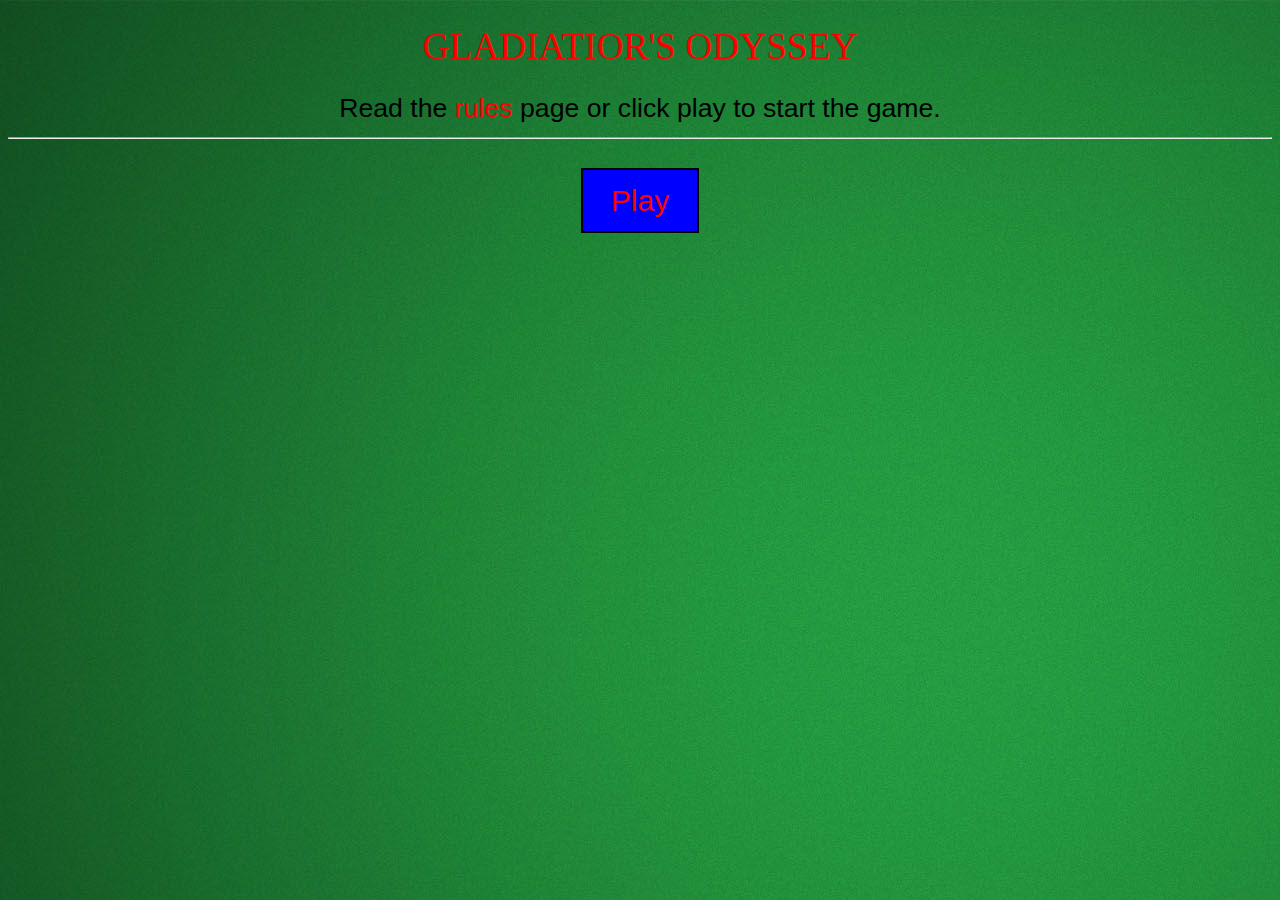
<file: UB-Hacking-Project/index.html>
<!DOCTYPE html>
<html>

<head>
  <meta charset="utf-8">
  <meta name="viewport" content="width=device-width">
  <title>menu</title>
  <h1>
    GLADIATIOR'S ODYSSEY
  </h1>
  <link href="style.css" rel="stylesheet" type="text/css" />
</head>
<body onload = "initialize();">
  Read the 
  <a href = "rules.html">rules</a>
  page or click play to start the game.
  <hr />
  <br />
  <a href="select.html" class = "button">Play</a>
</body>
  <script src="script.js"></script>
  <script src="classes.js"></script>
</html>
</file>
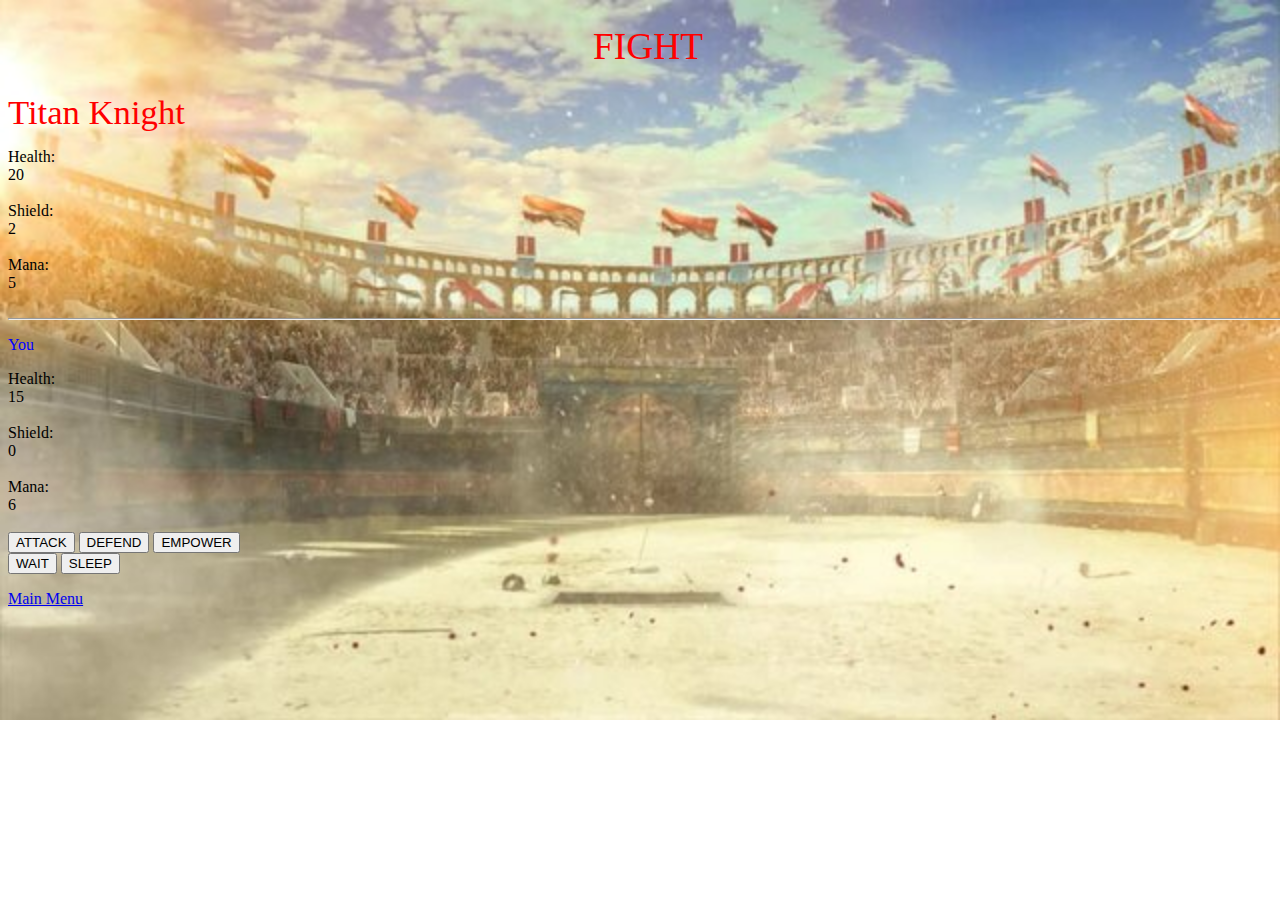
<file: UB-Hacking-Project/game.html>
<!DOCTYPE html>
<html>
  <head>
    <meta charset="utf-8">
    <meta name="viewport" content="width=device-width">
    <title>ACTION</title>
    <h1>
      FIGHT
    </h1>
    <link href="game.css" rel="stylesheet" type="text/css" />
  <body>
    <p><span class="titan">Titan Knight</span></p>
    Health: <div id = "healthOutput">20</div> <br />
    Shield: <div id = "shieldOutput">2</div> <br />
    Mana: <div id = "manaOutput">5</div> <br />
    <hr />
    <p><span class="you">You</span></p>
    Health: <div id = "healthOutput2">15</div> <br />
    Shield: <div id = "shieldOutput2">0</div><br />
    Mana: <div id = "manaOutput2">6</div> <br />
    <button onclick="attack();" id="attack">ATTACK</button>
    <button onclick="shield();" id="defend">DEFEND</button>
    <button onclick="empower();" id="empower">EMPOWER</button>
    <br />
    <button onclick="wait();" id="wait">WAIT</button>
    <button onclick="sleep();" id="sleep">SLEEP</button>
    <br />
    <p id = "condition"></p>
    <a href = "index.html">Main Menu</a>
  </body>
  <script src="classes.js"></script>
</html>
</file>
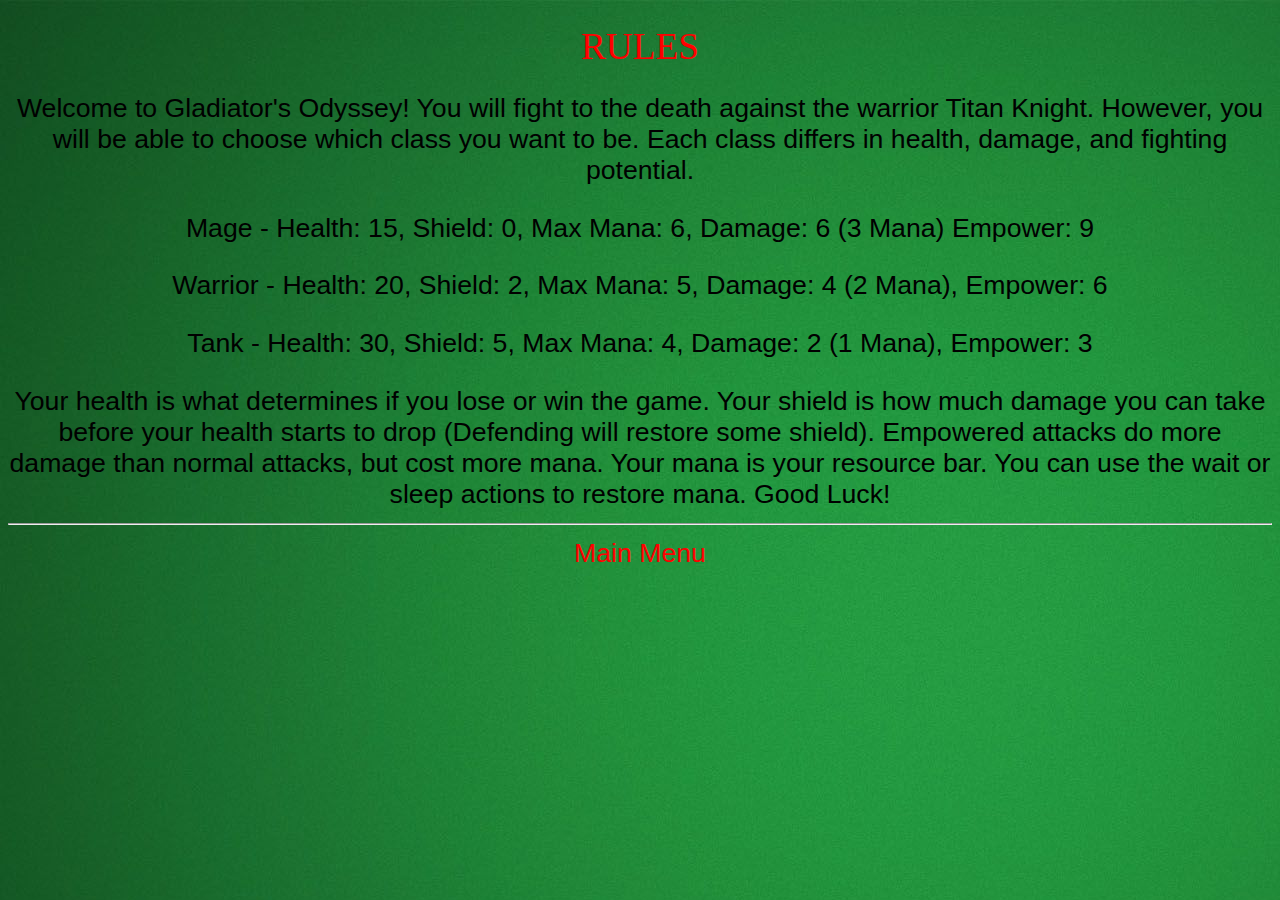
<file: UB-Hacking-Project/rules.html>
<!DOCTYPE html>
<html>
  <head>
    <meta charset="utf-8">
    <meta name="viewport" content="width=device-width">
    <title>RULES</title>
    <h1>
      RULES
    </h1>
    <link rel="stylesheet" href="style.css">
  </head>
  <body>
    Welcome to Gladiator's Odyssey! You will fight to the death against the warrior Titan Knight. However, you will be able to choose which class you want to be. Each class differs in health, damage, and fighting potential. 
    <p id = "mage">Mage - Health: 15, Shield: 0, Max Mana: 6, Damage: 6 (3 Mana) Empower: 9</p>
    <p id = "warrior">Warrior - Health: 20, Shield: 2, Max Mana: 5, Damage: 4 (2 Mana), Empower: 6</p>
    <p id = "tank">Tank - Health: 30, Shield: 5, Max Mana: 4, Damage: 2 (1 Mana), Empower: 3</p>
    Your health is what determines if you lose or win the game. Your shield is how much damage you can take before your health starts to drop (Defending will restore some shield). Empowered attacks do more damage than normal attacks, but cost more mana. Your mana is your resource bar. You can use the wait or sleep actions to restore mana.
    Good Luck!
    <hr />
    <a href = "index.html">Main Menu</a>
  </body>
</html>
</file>
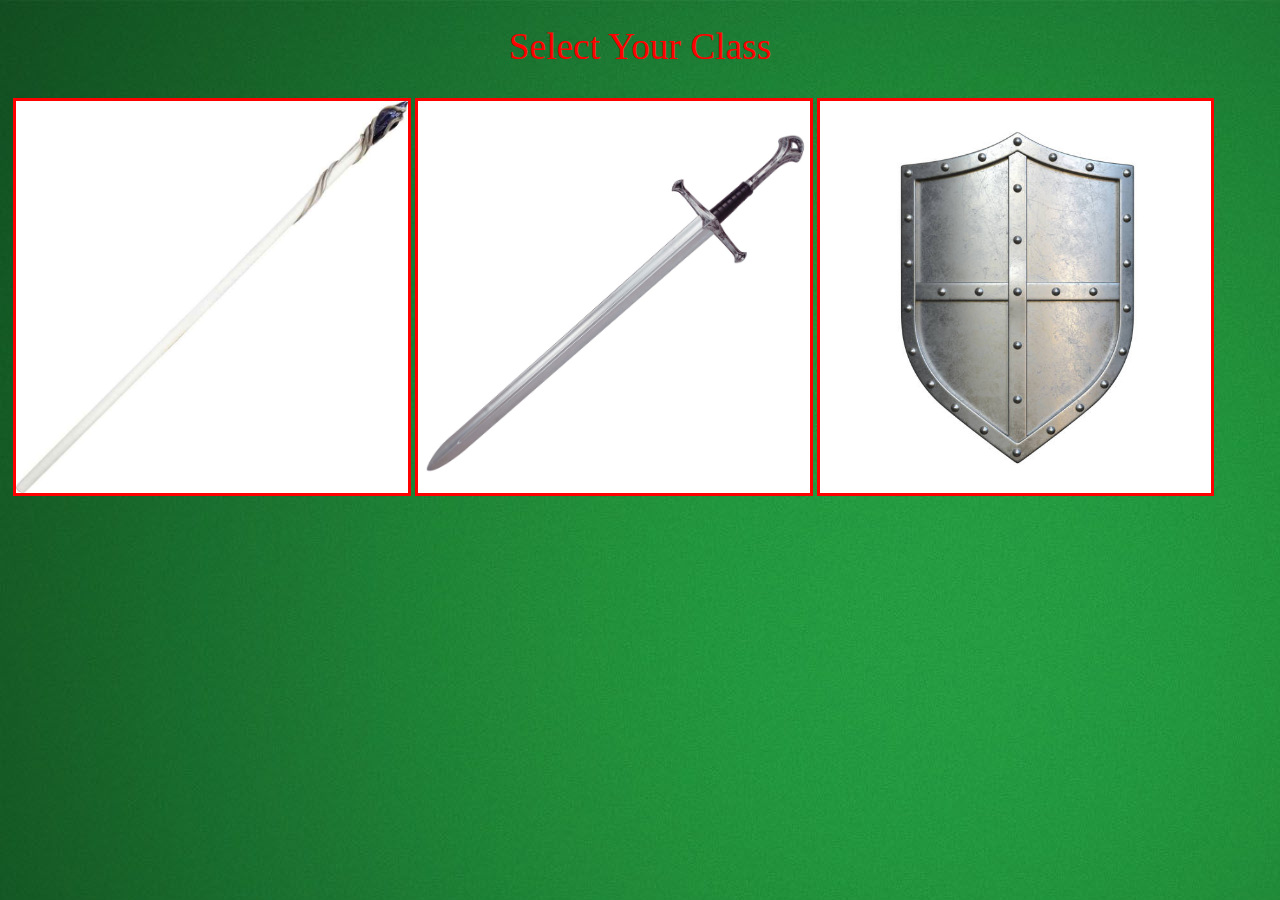
<file: UB-Hacking-Project/select.html>
<!DOCTYPE html>
<html>
  <head>
    <meta charset="utf-8">
    <meta name="viewport" content="width=device-width">
    <title>Select</title>
    <h1>
      Select Your Class
    </h1>
    <link href="select.css" rel="stylesheet" type="text/css" />
  </head>
  <body>
    <div class="row">
      <div class="column">
        <!-- https://www.google.com/url?sa=i&url=https%3A%2F%2Fwww.darkknightarmoury.com%2Fproduct%2Fclassic-mage-larp-staff%2F&psig=AOvVaw1UpDixY174ctev5a_cUBIT&ust=1699224977351000&source=images&cd=vfe&opi=89978449&ved=0CBEQjRxqFwoTCKD7nLu4q4IDFQAAAAAdAAAAABAE -->
        <a onclick="mage();" href="game.html"><img src="classimages/Mage Staff.jpg" alt="Mage Staff" style="width:100%"></a>
      </div>
      <div class="column">
        <!-- https://www.google.com/url?sa=i&url=https%3A%2F%2Fwww.amazon.com%2FLOOYAR-Medieval-Soldier-Warrior-Halloween%2Fdp%2FB07XT3K1SK&psig=AOvVaw0tBq20v8UbB3eaNQ-7vlL9&ust=1699225015959000&source=images&cd=vfe&opi=89978449&ved=0CBEQjRxqFwoTCNCb1M24q4IDFQAAAAAdAAAAABAE -->
        <a onclick="warrior();" href="game.html"><img src="classimages/Sword.jpg" alt="Sword" style="width:100%"></a>
      </div>
      <div class="column">
        <!-- https://www.google.com/url?sa=i&url=https%3A%2F%2Fwww.istockphoto.com%2Fphoto%2Fsteel-medieval-shield-metallic-shield-isolated-on-white-background-3d-rendering-gm1180956293-331029291&psig=AOvVaw0p9XxBmvc2mlNU7VviKOzG&ust=1699225039436000&source=images&cd=vfe&ved=0CBEQjRxqFwoTCJjW69i4q4IDFQAAAAAdAAAAABAE -->
        <a onclick="tank();" href="game.html"><img src="classimages/Shield.jpg" alt="Shield" style="width:100%"></a>
      </div>
    </div>
    <br />
  </body>
  <script src="script.js"></script>
  <script src="classes.js"></script>
</html>
</file>
<file: UB-Hacking-Project/style.css>
html {
  height: 100;
  width: 100;
}

h1 {
  text-align: center;
  color: red;
  font: 28pt fantasy;
}

a:link  {
  color: red;
  text-decoration: none;
}

a:visited {
  color: cyan;
}

a:hover {
  color: rgb(100, 100, 255);
}

body {
  font: 20pt arial;
  text-align: center;
  background-image: url("Background.jpg");
}

.button {
  background-color: blue;
  border: 2px solid black;
  padding: 14px 28px;
  color: white;
  font-size: 30px;
}
.image {
  width: 100;
  height: 100;
}
</file>
<file: UB-Hacking-Project/game.css>
h1 {
  text-align: center;
  color: red;
  font: 28pt fantasy;
}

body {
  width: 100%;
  height: 650px;
  /* https://www.google.com/url?sa=i&url=https%3A%2F%2Fstock.adobe.com%2Fsearch%3Fk%3Dgladiator%2Barena%2Binside&psig=AOvVaw1-_R9UIBk0shw50tC1wV1p&ust=1699232432600000&source=images&cd=vfe&opi=89978449&ved=0CBEQjRxqFwoTCJC4mp7Uq4IDFQAAAAAdAAAAABAJ */
  background-image: url("Gladiator_Arena.jpg");
  background-size: cover;
  background-repeat: no-repeat;
}

.titan {
  text-align: center;
  color: red;
  font: 26pt fantasy;
}

.you {
  color: blue;
  font: 26put fantasy;
}
</file>
<file: UB-Hacking-Project/select.css>
html {
  height: 100;
  width: 100;
}

h1 {
  text-align: center;
  color: red;
  font: 28pt fantasy;
}

a img {
  border: 3px;
  border-color: red;
  border-style: solid;
}

a:hover img {
  filter: grayscale(50%);
  border-color: cyan;
}

body {
  font: 20pt arial;
  background-image: url("Background.jpg");
}

.column {
  float: left;
  width: 31%;
  padding: 5px;
}

.row {
  content: "";
  clear: both;
  display: table;
}
</file>
